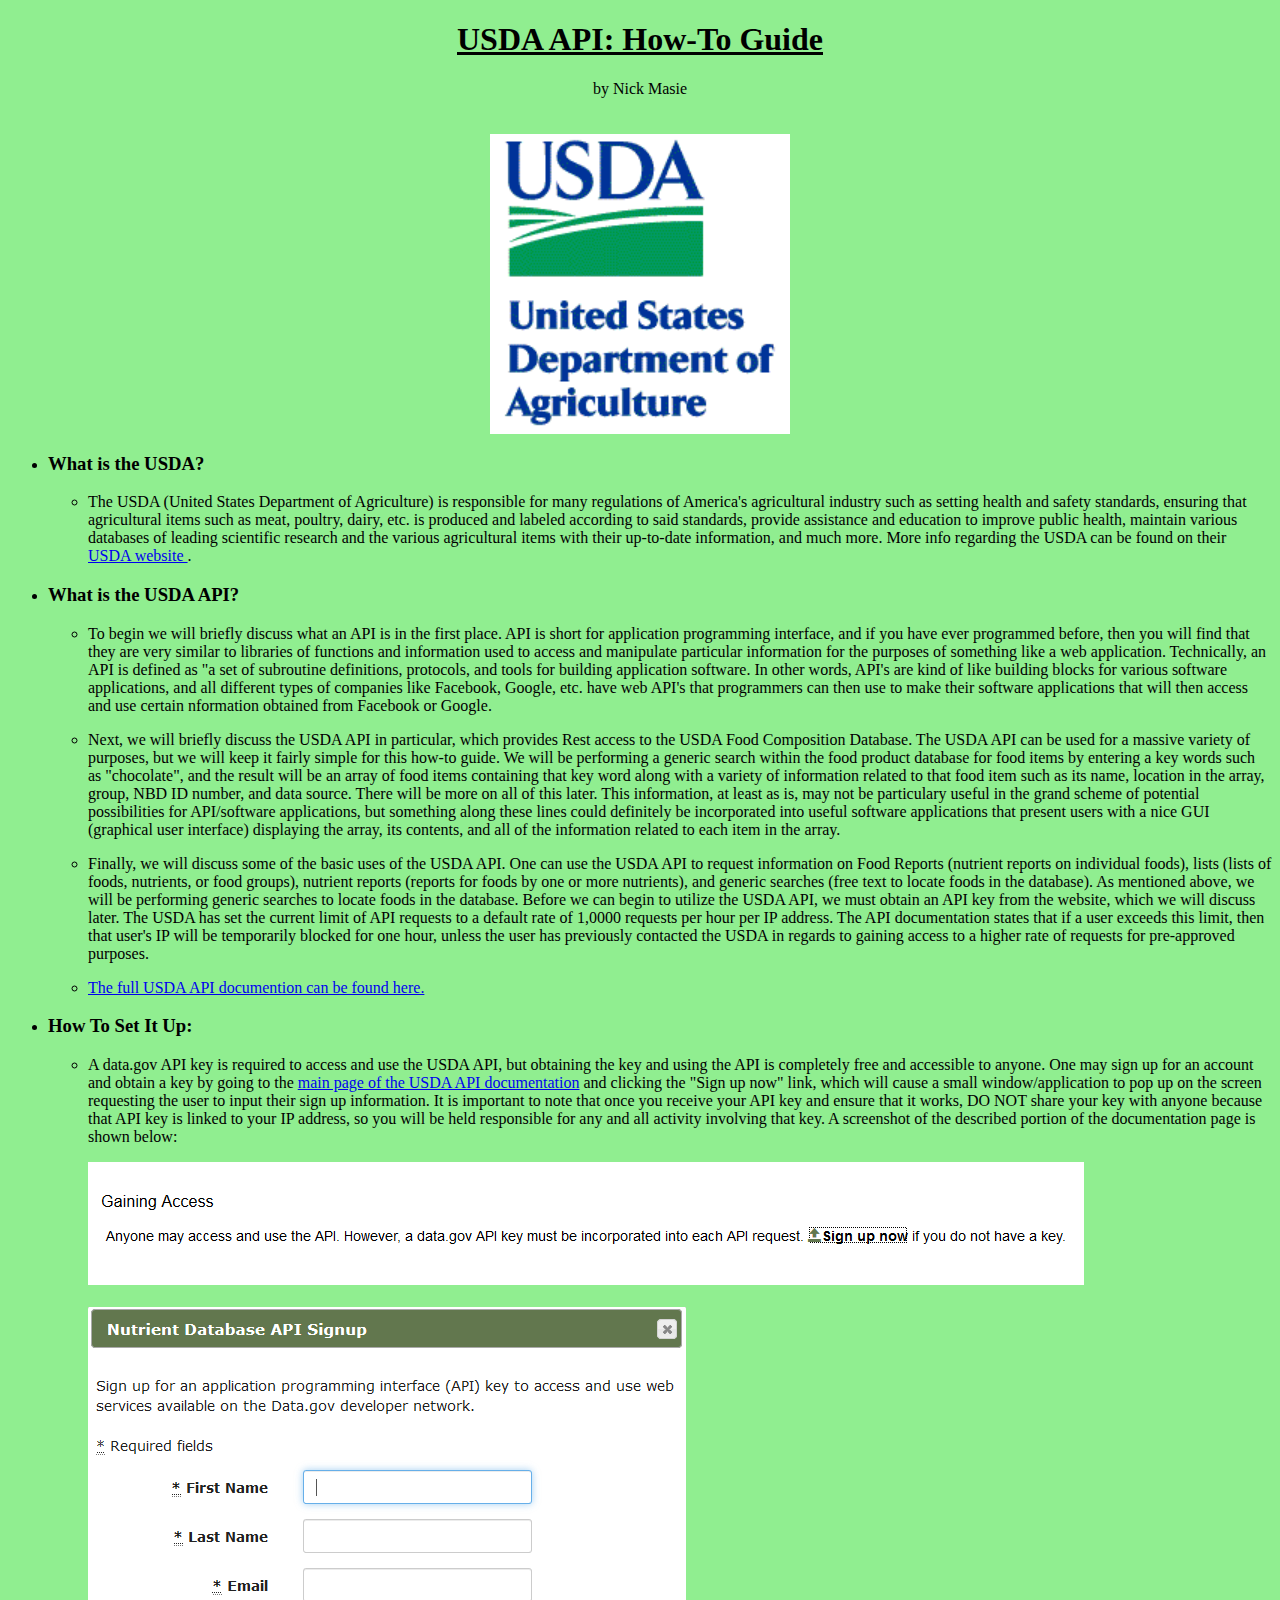
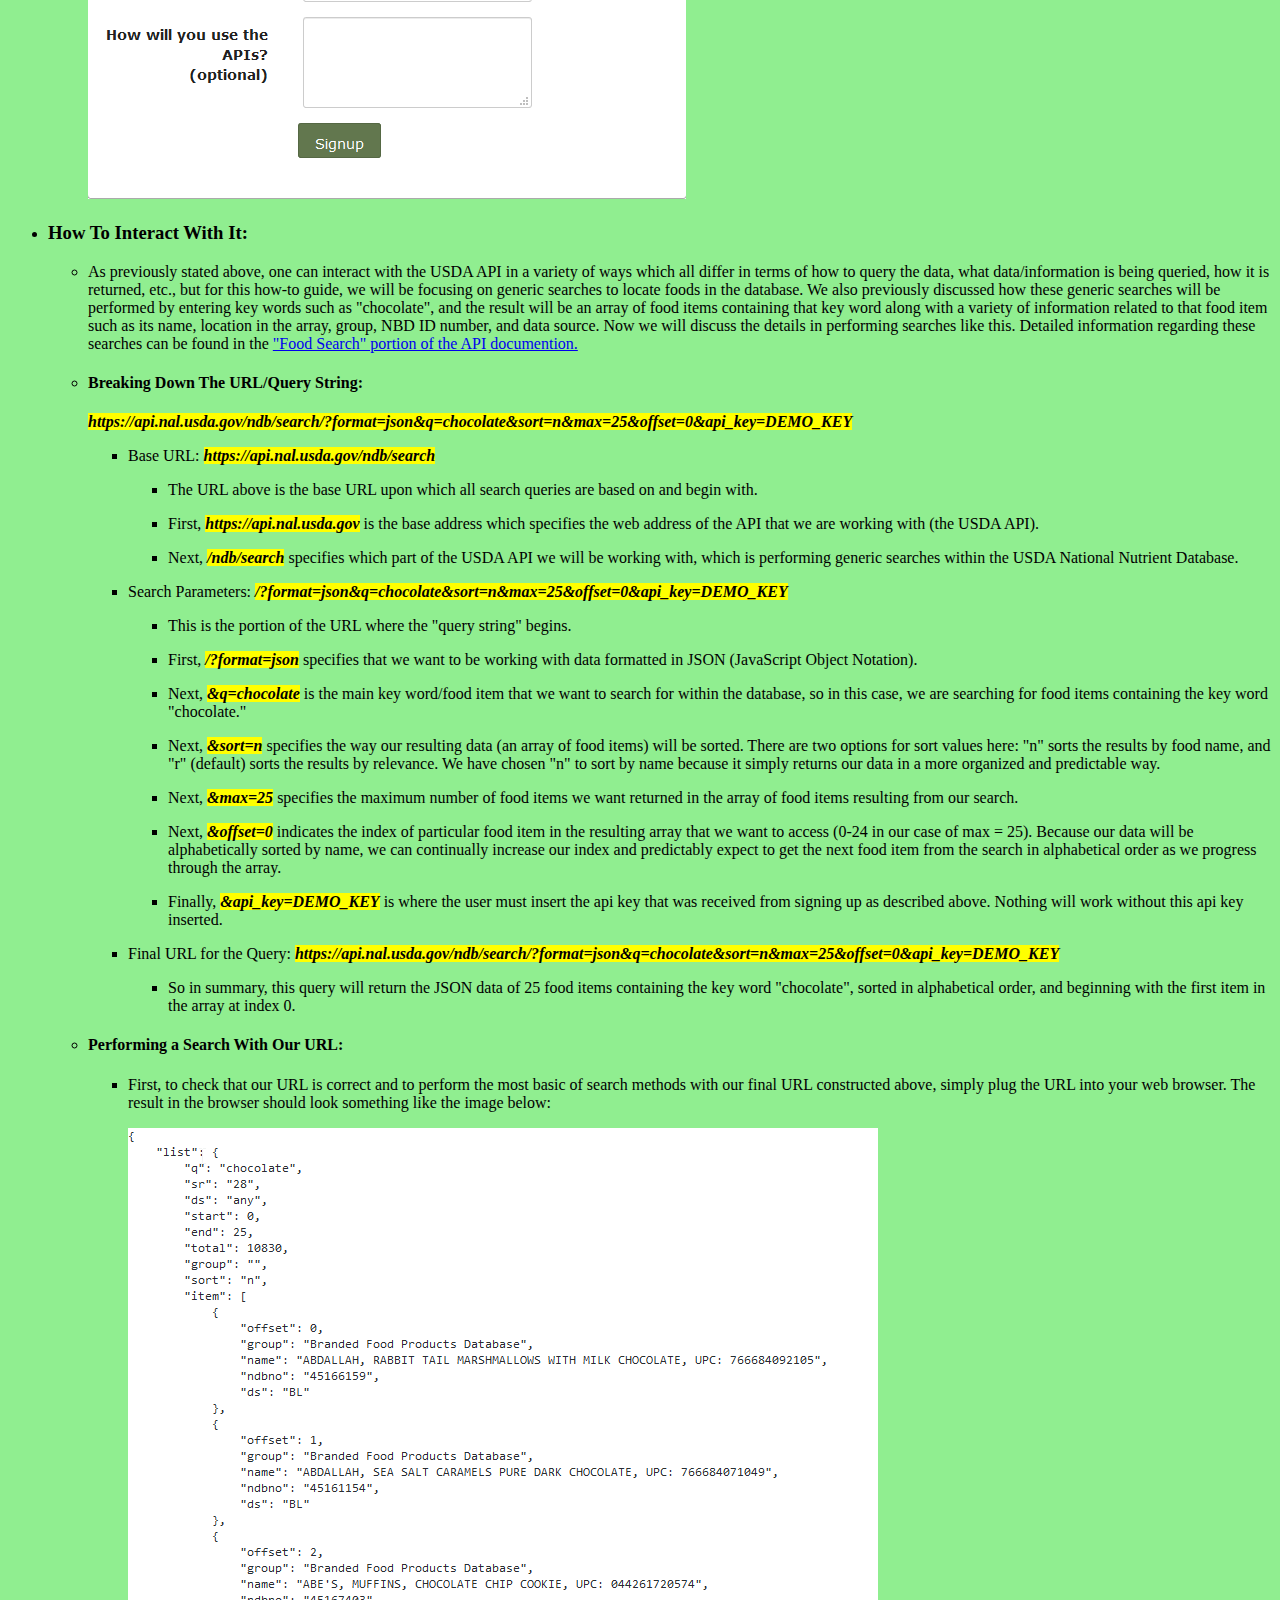
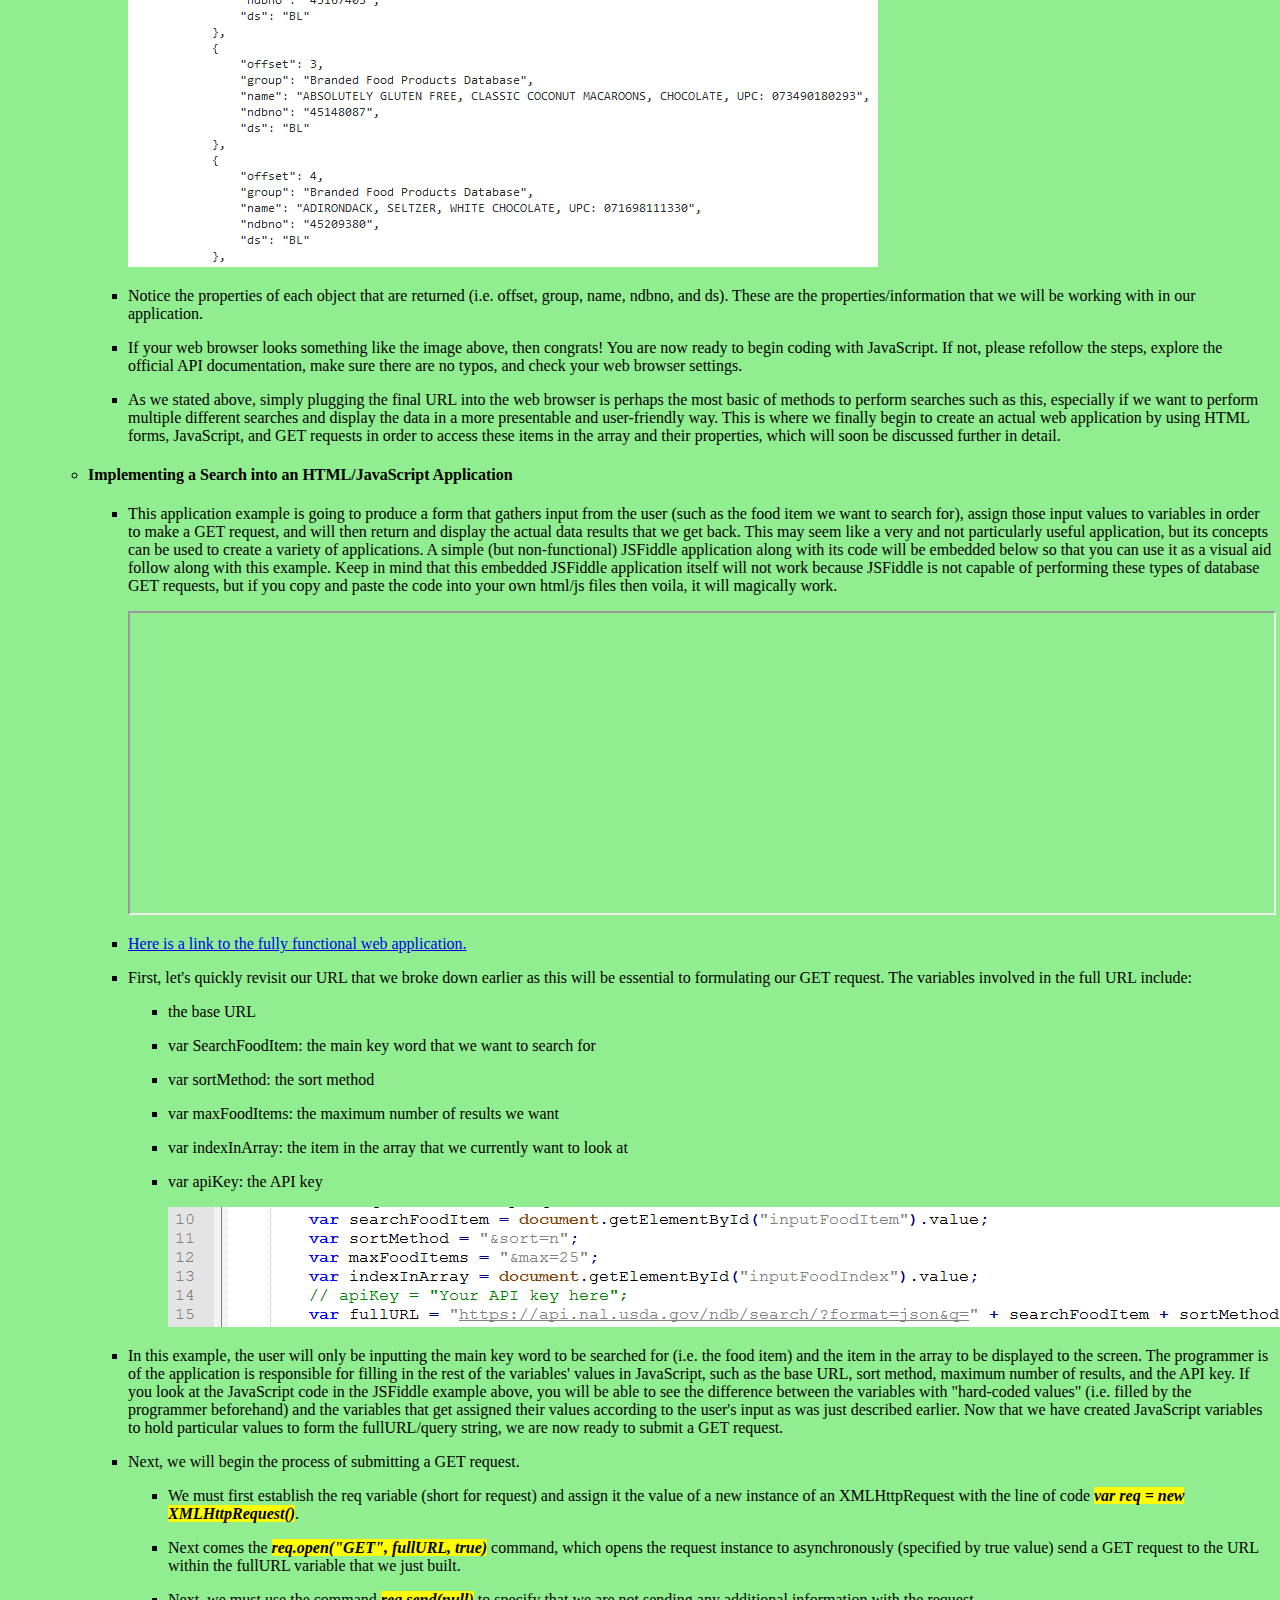
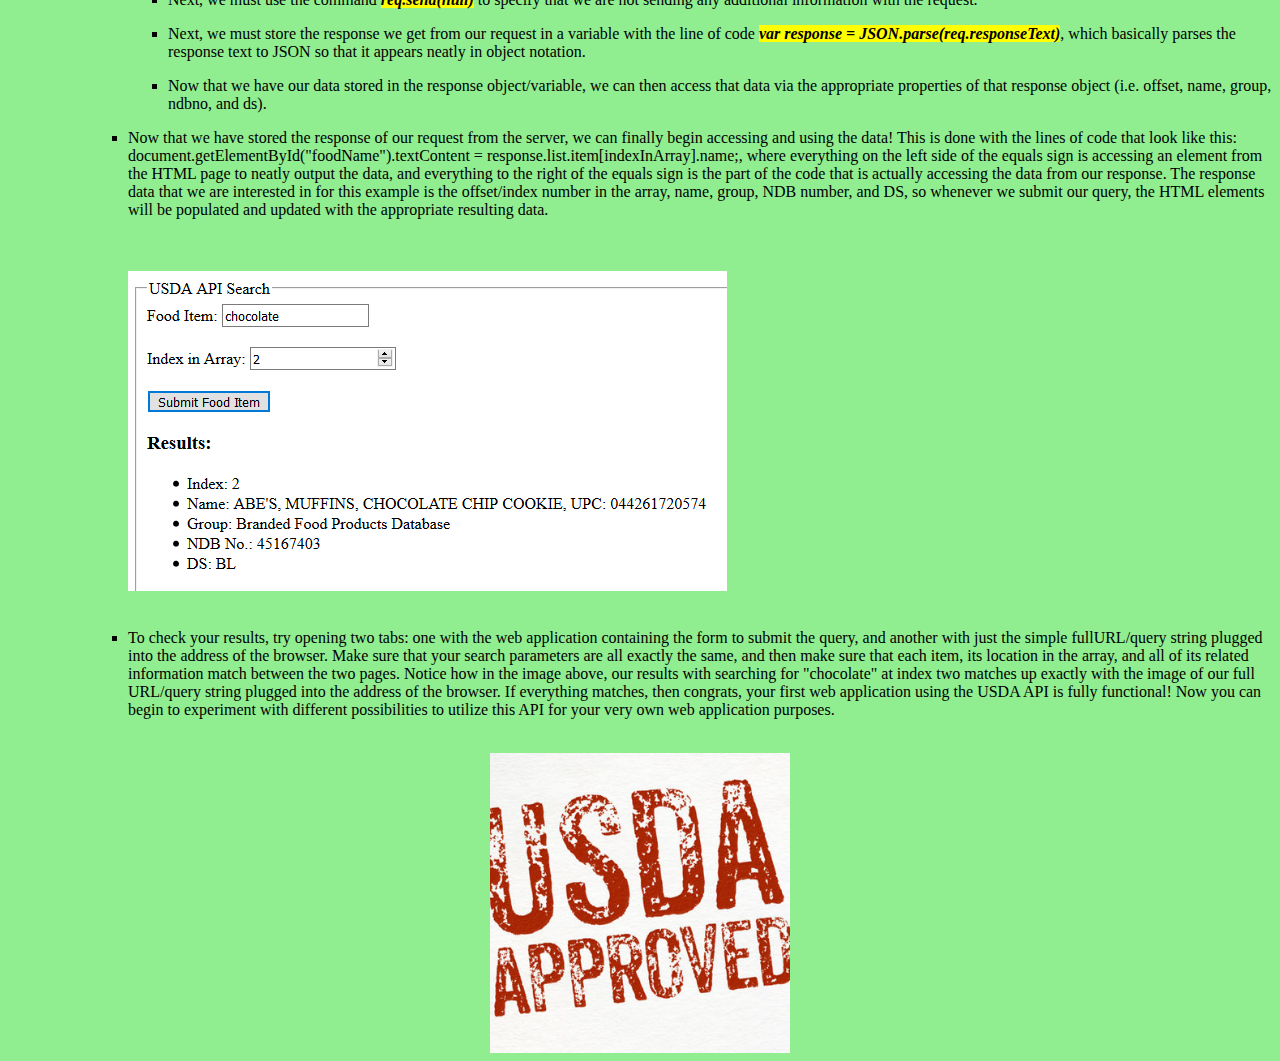
<file: howToGuideHTML.html>
<!DOCTYPE html>
<html>
	<head>
		<meta charset="UTF=8">
		<title>USDA API: How-To Guide</title>
		<link rel="stylesheet" href="howToGuideStyle.css" type="text/css">
	</head>
	<body>
		<h1 class="centerText"><b><u>USDA API: How-To Guide</u></b></h1>
		<p class="centerText">by Nick Masie
	
		<br>
		<br>
		<br>
		
		<img src="HowToGuideImgs/USDA-logo2.gif" class="centerImage">
		
		<ul>
			<li>
				<h3>What is the USDA?</h3>
			</li>
			<ul>
				<li>
					<p>The USDA (United States Department of Agriculture) is responsible for many regulations 
						of America's agricultural industry such as setting health and safety standards, ensuring 
						that agricultural items such as meat, poultry, dairy, etc. is produced and labeled
						according to said standards, provide assistance and education to improve public
						health, maintain various databases of leading scientific research and the various
						agricultural items with their up-to-date information, and much more.  More info 
						regarding the USDA can be found on their <a href="https://www.usda.gov/">USDA website
						</a>.</p>	
				</li>
			</ul>
			<li>
				<h3>What is the USDA API?</h3>
			</li>
			<ul>
				<li>
					<p>To begin we will briefly discuss what an API is in the first place.  API is short for
						application programming interface, and if you have ever programmed before, then you
						will find that they are very similar to libraries of functions and information used
						to access and manipulate particular information for the purposes of something like a
						web application.  Technically, an API is defined as "a set of subroutine definitions,
						protocols, and tools for building application software.  In other words, API's are 
						kind of like building blocks for various software applications, and all different 
						types of companies like Facebook, Google, etc. have web API's that programmers can 
						then use to make their software applications that will then access and use certain 
						nformation obtained from Facebook or Google.</p>
				</li>
				<li>
					<p>Next, we will briefly discuss the USDA API in particular, which provides Rest access to
						the USDA Food Composition Database.  The USDA API can be used for 
						a massive variety of purposes, but we will keep it fairly simple for this how-to guide.  
						We will be performing a generic search within the food product database for food items 
						by entering a key words such as "chocolate", and the result will be an array of food 
						items containing that key word along with a variety of information related to that food 
						item such as its name, location in the array, group, NBD ID number, and data source.  
						There will be more on all of this later.  This information, at least as is, may not be 
						particulary useful in the grand scheme of potential possibilities for API/software 
						applications, but something along these lines could definitely be incorporated into 
						useful software applications that present users with a nice GUI (graphical user interface) 
						displaying the array, its contents, and all of the information related to each item in 
						the array.</p>
				</li>
				<li>
					<p>Finally, we will discuss some of the basic uses of the USDA API.  One can use the USDA
						API to request information on Food Reports (nutrient reports on individual foods), lists
						(lists of foods, nutrients, or food groups), nutrient reports (reports for foods by one 
						or more nutrients), and generic searches (free text to locate foods in the database).  
						As mentioned above, we will be performing generic searches to locate foods in the 
						database.  Before we can begin to utilize the USDA API, we must obtain an API key from
						the website, which we will discuss later.  The USDA has set the current limit of API
						requests to a default rate of 1,0000 requests per hour per IP address.  The API 
						documentation states that if a user exceeds this limit, then that user's IP will be 
						temporarily blocked for one hour, unless the user has previously contacted the USDA 
						in regards to gaining access to a higher rate of requests for pre-approved purposes.</p>
				</li>
				<li>
					<p><a href="https://ndb.nal.usda.gov/ndb/api/doc">The full USDA API documention can be found 
					here.</a>
				</li>
			</ul>
			<li>
				<h3>How To Set It Up:</h3>
			</li>
			<ul>
				<li>
					<p>A data.gov API key is required to access and use the USDA API, but obtaining the key and
						using the API is completely free and accessible to anyone.  One may sign up for an account 
						and obtain a key by going to the <a href="https://ndb.nal.usda.gov/ndb/api/doc">main page 
						of the USDA API documentation</a> and clicking the "Sign up now" link, which will cause
						a small window/application to pop up on the screen requesting the user to input their 
						sign up information.  It is important to note that once you receive your API key and
						ensure that it works, DO NOT share your key with anyone because that API key is linked to 
						your IP address, so you will be held responsible for any and all activity involving that 
						key.  A screenshot of the described portion of the documentation page is shown below:</p>
					<img src="HowToGuideImgs/apiKey1.png">
					<br>
					<br>
					<img src="HowToGuideImgs/apiSignUp2.png">
				</li>
			</ul>
			<li>
				<h3>How To Interact With It:</h3>
			</li>
			<ul>
				<li>
					<p>As previously stated above, one can interact with the USDA API in a variety of ways which
						all differ in terms of how to query the data, what data/information is being queried, how
						it is returned, etc., but for this how-to guide, we will be focusing on generic searches
						to locate foods in the database.  We also previously discussed how these generic searches
						will be performed by entering key words such as "chocolate", and the result will be an 
						array of food items containing that key word along with a variety of information related 
						to that food item such as its name, location in the array, group, NBD ID number, and data 
						source.  Now we will discuss the details in performing searches like this.  Detailed
						information regarding these searches can be found in the 
						<a href="https://ndb.nal.usda.gov/ndb/doc/apilist/API-SEARCH.md">"Food Search" portion 
						of the API documention.</a>
				</li>
				<li>
					<h4>Breaking Down The URL/Query String: </h4>
					<p><em class="highlight"><b><i>https://api.nal.usda.gov/ndb/search/?format=json&q=chocolate&sort=n&max=25&offset=0&api_key=DEMO_KEY</i></b></em></p>
				</li>
				<ul>
					<li>
						<p>Base URL: <em class="highlight"><b><i>https://api.nal.usda.gov/ndb/search</i></b></em></p>
					</li>
					<ul>
						<li>
							<p>The URL above is the base URL upon which all search queries are based on and begin 
							with.</p>
						</li>
						<li>
							<p>First, <em class="highlight"><b><i>https://api.nal.usda.gov</i></b></em> is the base address which specifies the
								web address of the API that we are working with (the USDA API).</p>
						</li>
						<li>
							<p>Next, <em class="highlight"><b><i>/ndb/search</i></b></em> specifies which part of the USDA API we will be working with, 
								which is performing generic searches within the USDA National Nutrient Database.</p>
						</li>
					</ul>
					<li>
						<p>Search Parameters: <em class="highlight"><b><i>/?format=json&q=chocolate&sort=n&max=25&offset=0&api_key=DEMO_KEY</i></b></em>
					</li>
					<ul>
						<li>
							<p> This is the portion of the URL where the "query string" begins.</p>
						</li>
						<li>
							<p>First, <em class="highlight"><b><i>/?format=json</i></b></em> specifies that we want to be working with data formatted in
								JSON (JavaScript Object Notation).</p>
						</li>
						<li>
							<p>Next, <em class="highlight"><b><i>&q=chocolate</i></b></em> is the main key word/food item that we want to search for within 
								the database, so in this case, we are searching for food items containing the key 
								word "chocolate." </p>
						</li>
						<li>
							<p>Next, <em class="highlight"><b><i>&sort=n</i></b></em> specifies the way our resulting data (an array of food items) will be
								sorted.  There are two options for sort values here: "n" sorts the results by food
								name, and "r" (default) sorts the results by relevance.  We have chosen "n" to sort
								by name because it simply returns our data in a more organized and predictable way.</p>
						</li>
						<li>
							<p>Next, <em class="highlight"><b><i>&max=25</i></b></em> specifies the maximum number of food items we want returned in the 
								array of food items resulting from our search.</p>
						</li>
						<li>
							<p>Next, <em class="highlight"><b><i>&offset=0</i></b></em> indicates the index of particular food item in the resulting array
								that we want to access (0-24 in our case of max = 25).  Because our data will be
								alphabetically sorted by name, we can continually increase our index and predictably
								expect to get the next food item from the search in alphabetical order as we progress
								through the array.
						</li>
						<li>
							<p>Finally, <em class="highlight"><b><i>&api_key=DEMO_KEY</i></b></em> is where the user must insert the api key that was received from
								signing up as described above.  Nothing will work without this api key inserted.
						</li>
					</ul>
					<li>
						<p>Final URL for the Query: <em class="highlight"><b><i>https://api.nal.usda.gov/ndb/search/?format=json&q=chocolate&sort=n&max=25&offset=0&api_key=DEMO_KEY</i></b></em></p>
					</li>
					<ul>
						<li>
							<p>So in summary, this query will return the JSON data of 25 food items containing the key 
								word "chocolate", sorted in alphabetical order, and beginning with the first item in the 
								array at index 0.</p>
						</li>
					</ul>
				</ul>
				<li>
					<h4>Performing a Search With Our URL: </h4>
				</li>
				<ul>
					<li>
						<p>First, to check that our URL is correct and to perform the most basic of search methods
							with our final URL constructed above, simply plug the URL into your web
							browser.  The result in the browser should look something like the image below: </p>
						<img src="HowToGuideImgs/rawDataResults.png">
					</li>
					<li>
						<p>Notice the properties of each object that are returned (i.e. offset, group, name, ndbno, and ds).
							These are the properties/information that we will be working with in our application.
					</li>
					<li>
						<p>If your web browser looks something like the image above, then congrats!  You are now
							ready to begin coding with JavaScript.  If not, please refollow the steps, explore
							the official API documentation, make sure there are no typos, and check your web
							browser settings.</p>
					</li>
					<li>
						<p>As we stated above, simply plugging the final URL into the web browser is perhaps the
							most basic of methods to perform searches such as this, especially if we want to perform
							multiple different searches and display the data in a more presentable and user-friendly
							way.  This is where we finally begin to create an actual web application by using HTML 
							forms, JavaScript, and GET requests in order to access these items in the array and their
							properties, which will soon be discussed further in detail.</p>
					</li>
				</ul>
				<li>
					<h4>Implementing a Search into an HTML/JavaScript Application</h4>
				</li>
				<ul>
					<li>
						<p>This application example is going to produce a form that gathers input from the user 
							(such as the food item we want to search for), assign those input values to variables 
							in order to make a GET request, and will then return and display the actual data results 
							that we get back.  This may seem like a very and not particularly useful application, but 
							its concepts can be used to create a variety of applications.  A simple (but non-functional)
							JSFiddle application along with its code will be embedded below so that you can use it as a
							visual aid follow along with this example.  Keep in mind that this embedded JSFiddle 
							application itself will not work because JSFiddle is not capable of performing these types 
							of database GET requests, but if you copy and paste the code into your own html/js files then 
							voila, it will magically work.</p>
							
							<iframe 
								style="width: 100%; height: 300px" 
								src="https://jsfiddle.net/masien/4rje3mdh/embedded">
							</iframe>


					</li>
					<li>
						<p><a href="https://masien.github.io/usdaAPIsearch.html">Here is a link to the fully functional web application.</a></p>
					</li>
					<li>
						<p>First, let's quickly revisit our URL that we broke down earlier as this will be essential to
							formulating our GET request.  The variables involved in the full URL include:</p>
					</li>
					<ul>
						<li>
							<p>the base URL</p>
						</li>
						<li>
							<p>var SearchFoodItem: the main key word that we want to search for</p>
						</li>
						<li>
							<p>var sortMethod: the sort method</p>
						</li>
						<li>
							<p>var maxFoodItems: the maximum number of results we want</p>
						</li>
						<li>
							<p>var indexInArray: the item in the array that we currently want to look at</p>
						</li>
						<li>
							<p>var apiKey: the API key</p>
						</li>
						<img src="HowToGuideImgs/URLvariables.png">
					</ul>
					<li>
						<p>In this example, the user will only be inputting the main key word to be searched for (i.e. 
							the food item) and the item in the array to be displayed to the screen.  The programmer is 
							of the application is responsible for filling in the rest of the variables' values in 
							JavaScript, such as the base URL, sort method, maximum number of results, and the API key.  
							If you look at the JavaScript code in the JSFiddle example above, you will be able to see 
							the difference between the variables with "hard-coded values" (i.e. filled by the programmer
							beforehand) and the variables that get assigned their values according to the user's input as
							was just described earlier.  Now that we have created JavaScript variables to hold particular
							values to form the fullURL/query string, we are now ready to submit a GET request.</p>
					</li>
					<li>
						<p>Next, we will begin the process of submitting a GET request.</p>
					</li>
					<ul>
						<li>
							<p>We must first establish the req variable (short for 
								request) and assign it the value of a new instance of an XMLHttpRequest with the line of code 
								<em class="highlight"><b>var req = new XMLHttpRequest()</b></em>.</p>
						</li>
						<li>
							<p>Next comes the <em class="highlight"><b>req.open("GET", fullURL, true)</b></em> command, which 
								opens the request instance to asynchronously (specified by true value) send a GET request to 
								the URL within the fullURL variable that we just built.
						</li>
						<li>
							<p>Next, we must use the command 
								<em class="highlight"><b>req.send(null)</b></em> to specify that we are not sending any additional 
								information with the request.</p>
						</li>
						<li>
							<p>Next, we must store the response we get from our request in a variable with the line of code 
								<em class="highlight"><b>var response = JSON.parse(req.responseText)</b></em>, which basically parses the response text to JSON so
								that it appears neatly in object notation.</p>
						</li>
						<li>
							<p>Now that we have our data stored in the response object/variable, we can then access that data
								via the appropriate properties of that response object (i.e. offset, name, group, ndbno, and ds).</p>
						</li>
					</ul>
					<li>
						<p>Now that we have stored the response of our request from the server, we can finally begin accessing
							and using the data!  This is done with the lines of code that look like this:
							document.getElementById("foodName").textContent = response.list.item[indexInArray].name;, where
							everything on the left side of the equals sign is accessing an element from the HTML page to neatly
							output the data, and everything to the right of the equals sign is the part of the code that is
							actually accessing the data from our response.  The response data that we are interested in for this
							example is the offset/index number in the array, name, group, NDB number, and DS, so whenever we submit
							our query, the HTML elements will be populated and updated with the appropriate resulting data.</p>
						<br>
						<br>
						<img src="HowToGuideImgs/usdaAPIsearchResults.png">
						<br>
						<br>
					</li>
					<li>
						<p>To check your results, try opening two tabs: one with the web application containing the form to submit
							the query, and another with just the simple fullURL/query string plugged into the address of the browser.
							Make sure that your search parameters are all exactly the same, and then make sure that each item, its
							location in the array, and all of its related information match between the two pages.  Notice how in the 
							image above, our results with searching for "chocolate" at index two matches up exactly with the image 
							of our full URL/query string plugged into the address of the browser.  If everything matches, then
							congrats, your first web application using the USDA API is fully functional!  Now you can begin to experiment
							with different possibilities to utilize this API for your very own web application purposes.</p>
					</li>
				</ul>
			</ul>
		</ul>
		<br>
		<img src="HowToGuideImgs/usdaApproved.jpg" class="centerImage">
	</body>
	
</html>
</file>
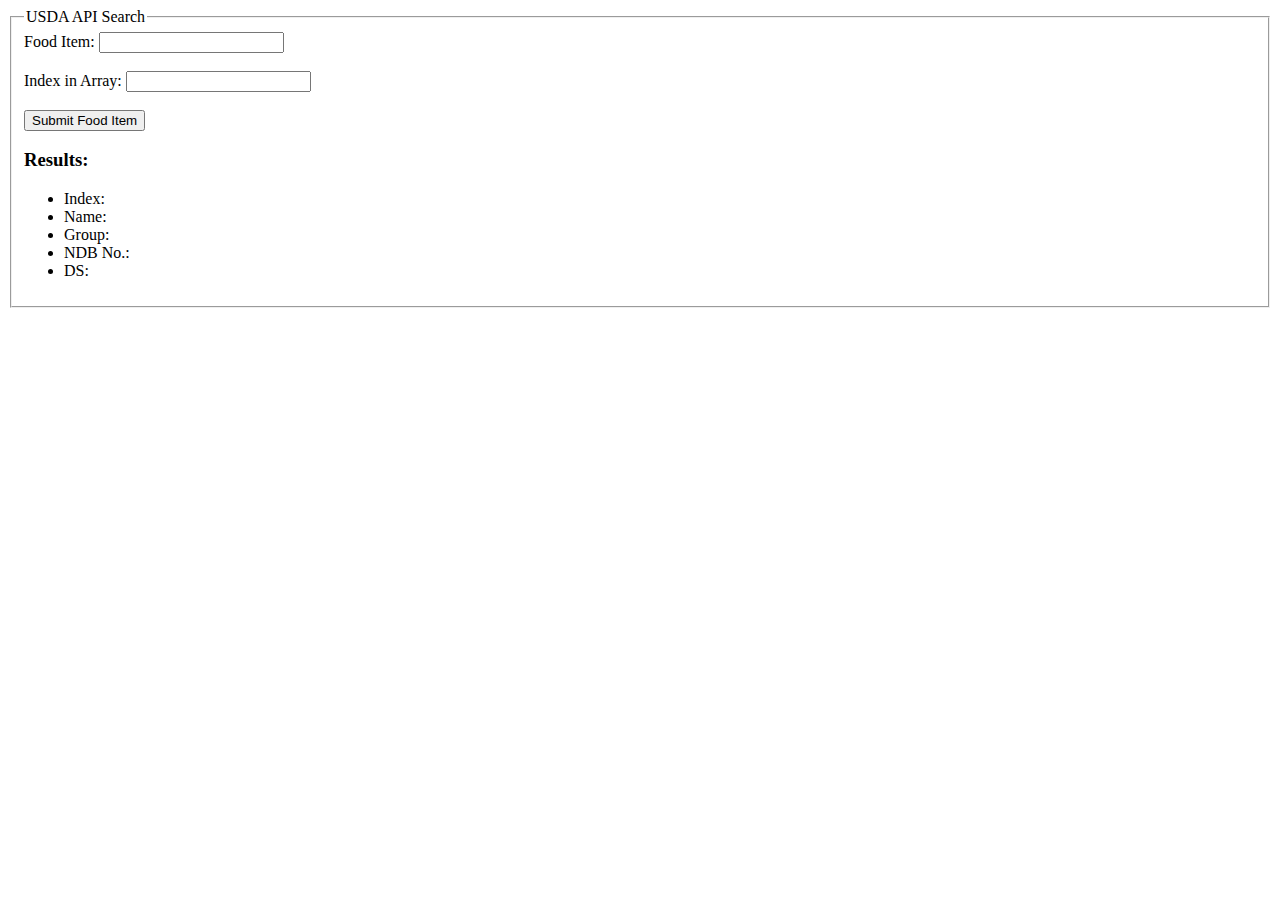
<file: usdaAPIsearch.html>
<!DOCTYPE html>
<html>
	<head>
		<meta charset="UTF=8">
		<title>USDA API: Search</title>
	</head>
	<body>
		<form>
			<fieldset>
				<legend>USDA API Search</legend>
				<label for="foodItem">Food Item: </label>
				<input type="text" name="inputFoodItem" id="inputFoodItem">
				
				<br>
				<br>
				
				<label for="foodIndex">Index in Array: </label>
						<input type="number" name="inputFoodIndex" id="inputFoodIndex">
				
				<br>
				<br>
				
				<input type="submit" id="submitFoodItem" value="Submit Food Item" />
				
				<br>
				
				<div>
				  <h3>Results: </h3>
				  <ul>
					<li><span>Index: </span><span id="foodIndex"></span></li>
					<li><span>Name: </span><span id="foodName"></span></li>
					<li><span>Group: </span><span id="foodGroup"></span></li>
					<li><span>NDB No.: </span><span id="foodNDBNo"></span></li>
					<li><span>DS: </span><span id="foodDS"></span></li>
				  </ul>
				</div>
			</fieldset>
		</form>
	
		<script src="usdaAPIsearch.js"></script>
	</body>
</html>
</file>
<file: howToGuideStyle.css>
body
{
	background-color: lightgreen;
}

.highlight
{
	background-color: yellow;
}

.centerText
{
	text-align: center;
}

IMG.centerImage
{
	display: block;
	margin-left: auto;
	margin-right: auto;
	width: 300px;
}
</file>
